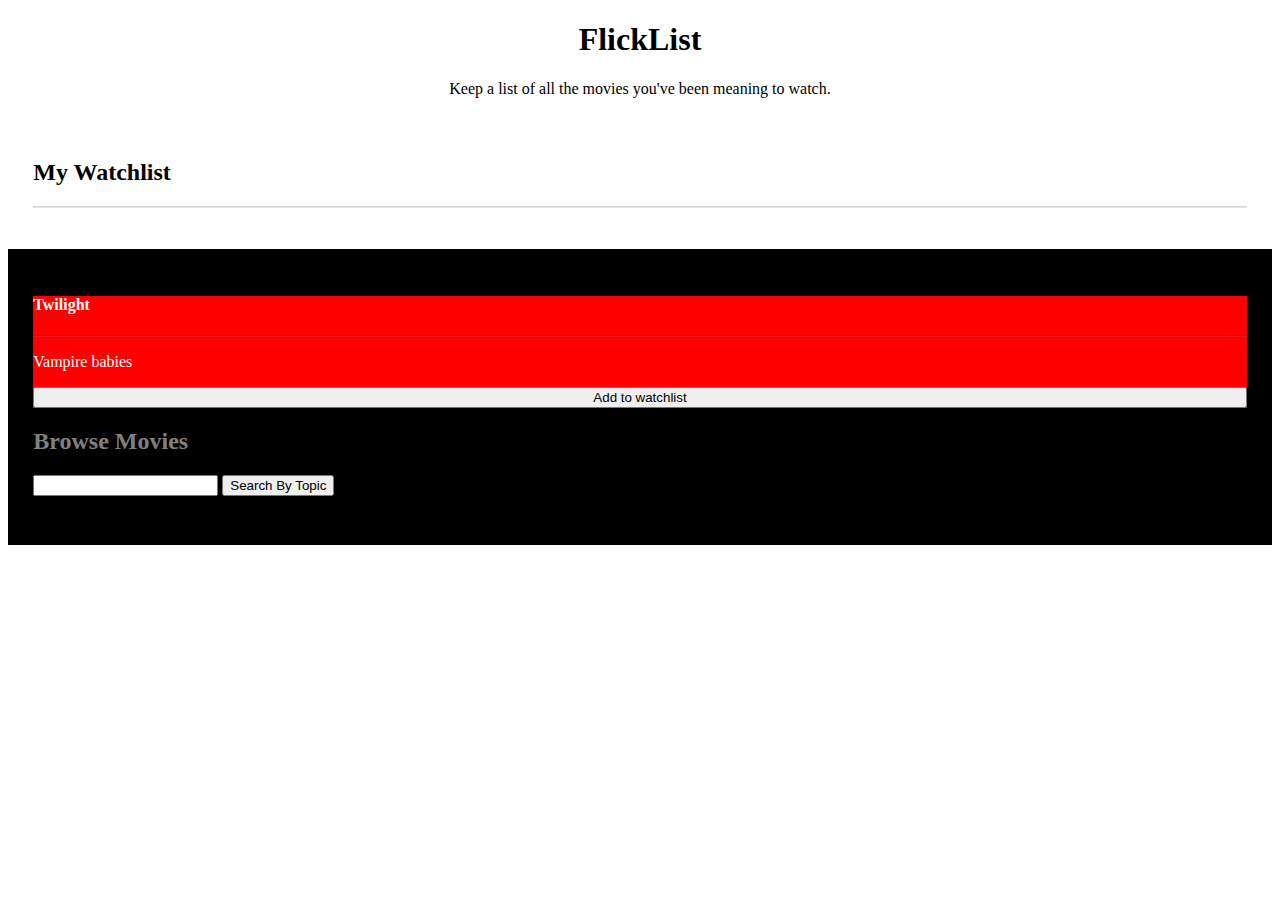
<file: index.html>
<!DOCTYPE html>
<html>
<head>
  <meta charset="utf-8"/>
  <meta name=viewport content="width=device-width, initial-scale=1">

  <script src="https://code.jquery.com/jquery-2.2.3.js"></script>  

  <!--
  TODO add bootstrap js script
  -->
  <script src="https://maxcdn.bootstrapcdn.com/bootstrap/3.3.6/js/bootstrap.min.js" integrity="sha384-0mSbJDEHialfmuBBQP6A4Qrprq5OVfW37PRR3j5ELqxss1yVqOtnepnHVP9aJ7xS" crossorigin="anonymous"></script>

  <link rel="stylesheet" href="https://maxcdn.bootstrapcdn.com/bootstrap/3.3.6/css/bootstrap.min.css" integrity="sha384-1q8mTJOASx8j1Au+a5WDVnPi2lkFfwwEAa8hDDdjZlpLegxhjVME1fgjWPGmkzs7" crossorigin="anonymous">
  <link rel="stylesheet" href="css/styles.css"/>

  <title>FlickList</title>
</head>
<body>


  <header class="jumbotron">
    <h1>FlickList</h1>
    <p class="text-muted">Keep a list of all the movies you've been meaning to watch.</p>
  </header>

  <section id="section-watchlist">
      <header>
        <h2>My Watchlist</h2>
        <hr/>
      </header>

      <ul class="list-inline"></ul>
    </section>
  <div class="main-content">
    
    

    <section id="section-browse" class="container-fluid">
      <div class="row">
        <div class="well col-sm-8">
          <div class="row">
            <div class="col-sm-7" id="browse-info">
               <h4>Twilight</h4>
               <hr/>
               <p>Vampire babies</p>
            </div>
            <div class="col-sm-5">
                <div class="carousel slide" id="browse-carousel" data-ride="carousel">
                  <ul class="carousel-inner" role="listbox">
                   
                  </ul>
                  <a class="left carousel-control" href="#browse-carousel" role="button" data-slide="prev">
                    <span class="glyphicon glyphicon-chevron-left"></span>
                  </a>
                  <a class="right carousel-control" href="#browse-carousel" role="button" data-slide="next">
                    <span class="glyphicon glyphicon-chevron-right"></span>
                  </a>
                </div>
               
                <button id="add-to-watchlist">Add to watchlist</button>
            </div>
            
          </div>
        </div>

      <!-- TODO
      Rearrange the layout of this section using the Bootstrap grid system to match the specification 
      -->
      <div class="col-sm-4">
      <header>
        <h2>Browse Movies</h2>
      </header>
      <form id="form-search">
        <div class="input-group">
          <input type="text" class="form-control" name="query"/>
          <span class="input-group-btn">
            <input type="submit" class="btn btn-primary" value="Search By Topic"/>
          </span>
        </div>
      </form>

      <!-- 
      TODO
      implement a carousel inside this section
      You can incorporate this <ul> as the .carousel-inner 
      -->
      </div>
    </div>
    </section>

  </div>

  <script src="js/flicklist.js"></script>
  <script>
    $("#form-search").submit(function(evt) {
      evt.preventDefault();
      var query = $("#form-search input[name=query]").val();
      searchMovies(query, render);
    });

    $("#add-to-watchlist").click(function() {
        addActiveMovie();
        render();
      });
    $("#browse-carousel").on("slid.bs.carousel", function() {
      console.log("the carousel just slid!");
      var newIndex = $("#browse-carousel").find(".active").index();
      // TODO 
      // update the model and then re-render
      model.activeMovieIndex = newIndex;
      render();
    });
  </script>

</body>
</file>
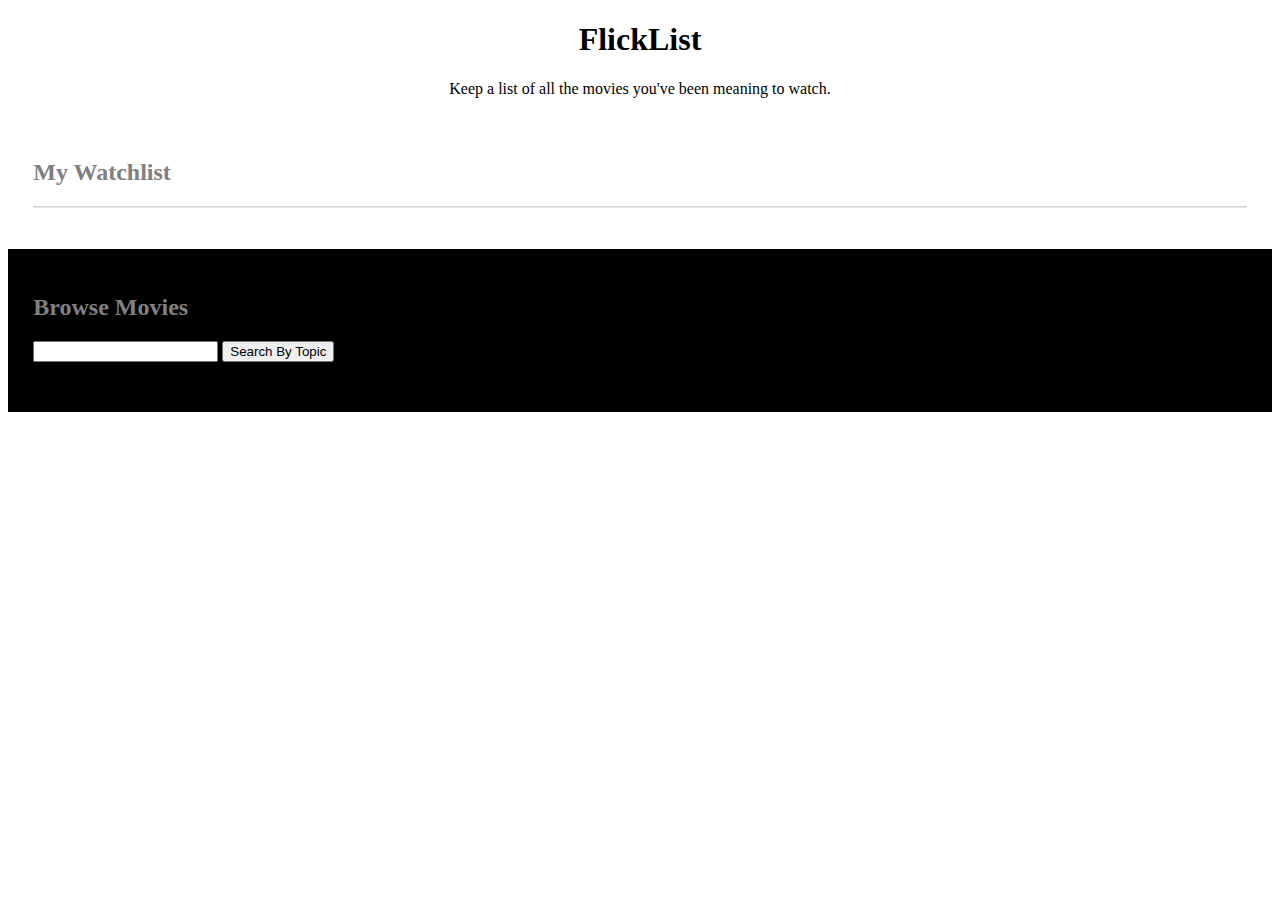
<file: index1.html>
<!DOCTYPE html>
<html>
<head>
  <meta charset="utf-8"/>
  <meta name=viewport content="width=device-width, initial-scale=1">

  <script src="https://code.jquery.com/jquery-2.2.3.js"></script>  

  <!--
  TODO add bootstrap js script
  -->

  <link rel="stylesheet" href="https://maxcdn.bootstrapcdn.com/bootstrap/3.3.6/css/bootstrap.min.css" integrity="sha384-1q8mTJOASx8j1Au+a5WDVnPi2lkFfwwEAa8hDDdjZlpLegxhjVME1fgjWPGmkzs7" crossorigin="anonymous">
  <link rel="stylesheet" href="css/styles.css"/>

  <title>FlickList</title>
</head>
<body>


  <header class="jumbotron">
    <h1>FlickList</h1>
    <p class="text-muted">Keep a list of all the movies you've been meaning to watch.</p>
  </header>

 
  <div class="main-content">
    <section id="section-watchlist" class="col-md-5">
      <header>
        <h2>My Watchlist</h2>
        <hr/>
      </header>

      <ul class="list-inline"></ul>
    </section>
    

    <section id="section-browse" class="col-md-7">

      <!-- TODO
      Rearrange the layout of this section using the Bootstrap grid system to match the specification 
      -->

      <header>
        <h2>Browse Movies</h2>
      </header>
      <form id="form-search">
        <div class="input-group">
          <input type="text" class="form-control" name="query"/>
          <span class="input-group-btn">
            <input type="submit" class="btn btn-primary" value="Search By Topic"/>
          </span>
        </div>
      </form>

      <!-- 
      TODO
      implement a carousel inside this section
      You can incorporate this <ul> as the .carousel-inner 
      -->
      <ul class="list-group"></ul>

    </section>

  </div>

  <script src="js/flicklist.js"></script>
  <script>
    $("#form-search").submit(function(evt) {
      evt.preventDefault();
      var query = $("#form-search input[name=query]").val();
      searchMovies(query, render);
    });

    $("#browse-carousel").on("slid.bs.carousel", function() {
      console.log("the carousel just slid!");
      var newIndex = $("#browse-carousel").find(".active").index();
      // TODO 
      // update the model and then re-render
    });
  </script>

</body> 
</html>
</file>
<file: css/styles.css>
.jumbotron {
	text-align: center;
	margin-bottom: 1%;
}


#section-watchlist li {
	padding: 0px;
	margin: 0px 4% 4% 0px;
	width: 160px;
}


#section-watchlist ul li button {
	width: 100%;
	margin-top: 10px;
}


#section-watchlist ul {
	text-align: center;
}	


.main-content {
	color: gray;
}

#section-browse {
	background: black;	
}

#section-browse form {
	margin-bottom: 2%;
}

hr {
	border-color: rgba(128,128,128,0.2);
}

section header {
	margin-bottom: 10px;
}

section {
	padding: 2%;
}

#browse-carousel {
    max-width: 300px;
    margin: auto;
}

.well {
	background: red;
	color: white;
	border-width: 0px;
}
.carousel-inner {
	padding-left: 0px;
}

#add-to-watchlist {
	width: 100%;
}
</file>
